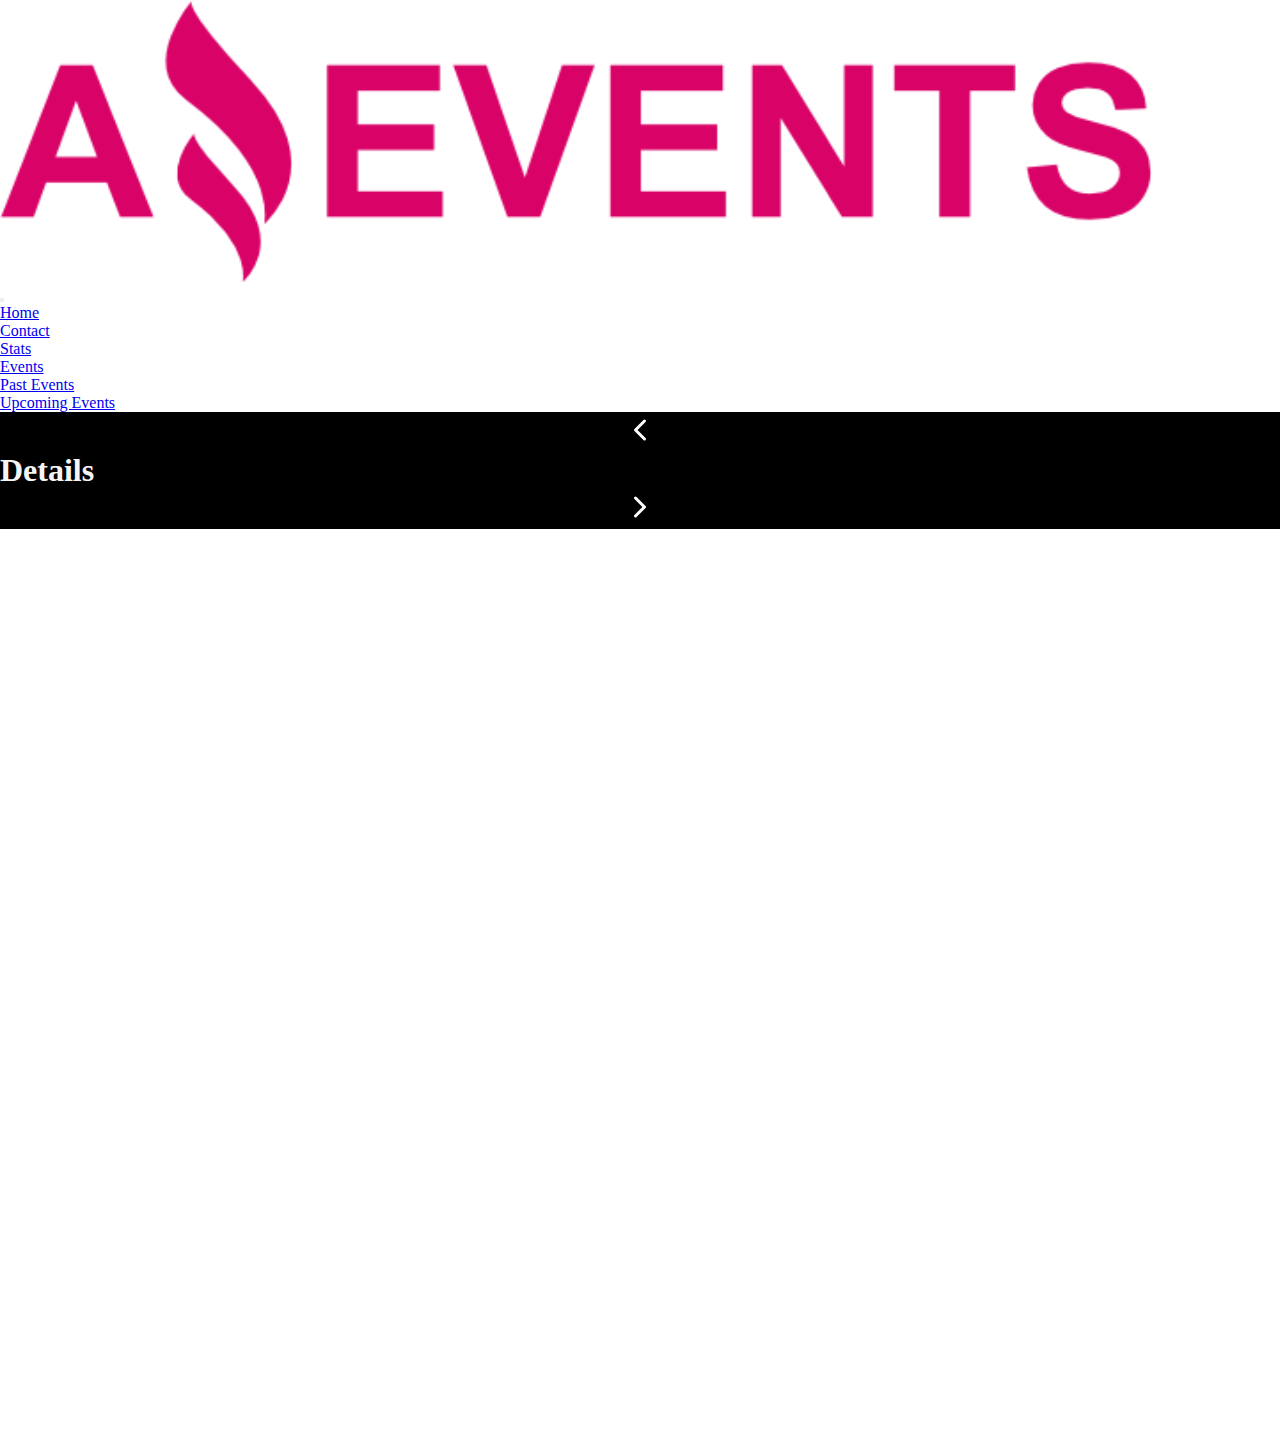
<file: detail.html>
<!DOCTYPE html>
<html lang="en">

<head>
  <meta charset="UTF-8">
  <meta http-equiv="X-UA-Compatible" content="IE=edge">
  <meta name="viewport" content="width=device-width, initial-scale=1.0">
  <link rel="stylesheet" href="./styles.css">
  <link href="https://cdn.jsdelivr.net/npm/bootstrap@5.3.0-alpha1/dist/css/bootstrap.min.css" rel="stylesheet"
    integrity="sha384-GLhlTQ8iRABdZLl6O3oVMWSktQOp6b7In1Zl3/Jr59b6EGGoI1aFkw7cmDA6j6gD" crossorigin="anonymous">
  <title>Details</title>
</head>

<body>
  <header class="row ps-1">
    <figure class="col-2 p-2 m-0 bg-black ">
      <a href="./index.html"><img src="./img/Logo_Amazing_Events.png" class="imagen ps-2 align-content-center"
          alt="logo"></a>
    </figure>
    <!-- Menu bar -->
    <nav class="navbar navbar-expand-sm bg-dark navbar-dark col-10 ">
      <div class="container-fluid ">

        <button class="navbar-toggler" type="button" data-bs-toggle="collapse" data-bs-target="#navbarToggler"
          aria-controls="navbarToggler" aria-expanded="false" aria-label="Toggle navigation">
          <span class="navbar-toggler-icon"></span>
        </button>
        <div class="collapse navbar-collapse" id="navbarToggler">
          <ul class="navbar-nav me-auto mb-2 mb-lg-0">
            <li class="nav-item">
              <a class="nav-link " aria-current="page" href="./index.html">Home</a>
            </li>
            <li class="nav-item">
              <a class="nav-link" href="./contact.html">Contact</a>
            </li>
            <li class="nav-item">
              <a class="nav-link" href="./stats.html">Stats</a>
            </li>
            <li class="nav-item dropdown">
              <a class="nav-link dropdown-toggle" href="#" role="button" data-bs-toggle="dropdown"
                aria-expanded="false">
                Events
              </a>
              <ul class="dropdown-menu w-25">
                <li><a class="dropdown-item" href="./pastEvents.html">Past Events</a></li>
                <li><a class="dropdown-item" href="./upcomingEvents.html">Upcoming Events</a></li>
              </ul>
            </li>
          </ul>
        </div>
      </div>
    </nav>
    <!-- Menu bar -->
    <!-- Menu-slide -->
    <section class="d-flex row p-0">
      <div class="flecha col-1 align-items-center">
        <a href="./index.html">
          <svg xmlns="http://www.w3.org/2000/svg" class="icon icon-tabler icon-tabler-chevron-left" width="36"
            height="36" viewBox="0 0 24 24" stroke-width="2" stroke="#ffffff" fill="none" stroke-linecap="round"
            stroke-linejoin="round">
            <path stroke="none" d="M0 0h24v24H0z" fill="none" />
            <polyline points="15 6 9 12 15 18" />
          </svg>
        </a>
      </div>
      <div class="col-10 p-0">
        <h1 class="head1 text-center">Details</h1>
      </div>
      <div class="flecha col-1 align-items-center">
        <a href="./index.html">
          <svg xmlns="http://www.w3.org/2000/svg" class="icon icon-tabler icon-tabler-chevron-right" width="36"
            height="36" viewBox="0 0 24 24" stroke-width="2" stroke="#ffffff" fill="none" stroke-linecap="round"
            stroke-linejoin="round">
            <path stroke="none" d="M0 0h24v24H0z" fill="none" />
            <polyline points="9 6 15 12 9 18" />
          </svg>
        </a>
      </div>
    </section>
    <!-- Menu-slide -->
  </header>
  <main>
     
    <div class="card" id="card_detail">
     </div> 
  </main>
  <script src="https://cdn.jsdelivr.net/npm/bootstrap@5.3.0-alpha1/dist/js/bootstrap.bundle.min.js"
    integrity="sha384-w76AqPfDkMBDXo30jS1Sgez6pr3x5MlQ1ZAGC+nuZB+EYdgRZgiwxhTBTkF7CXvN"
    crossorigin="anonymous"></script>
    <!-- <script src="./js/data.js"></script> --> 
    <script src="./js/async/asyncDetails.js"></script>
    <script src="./js/async/asyncTemplateCard.js"></script> 
</body>

</html>
</file>
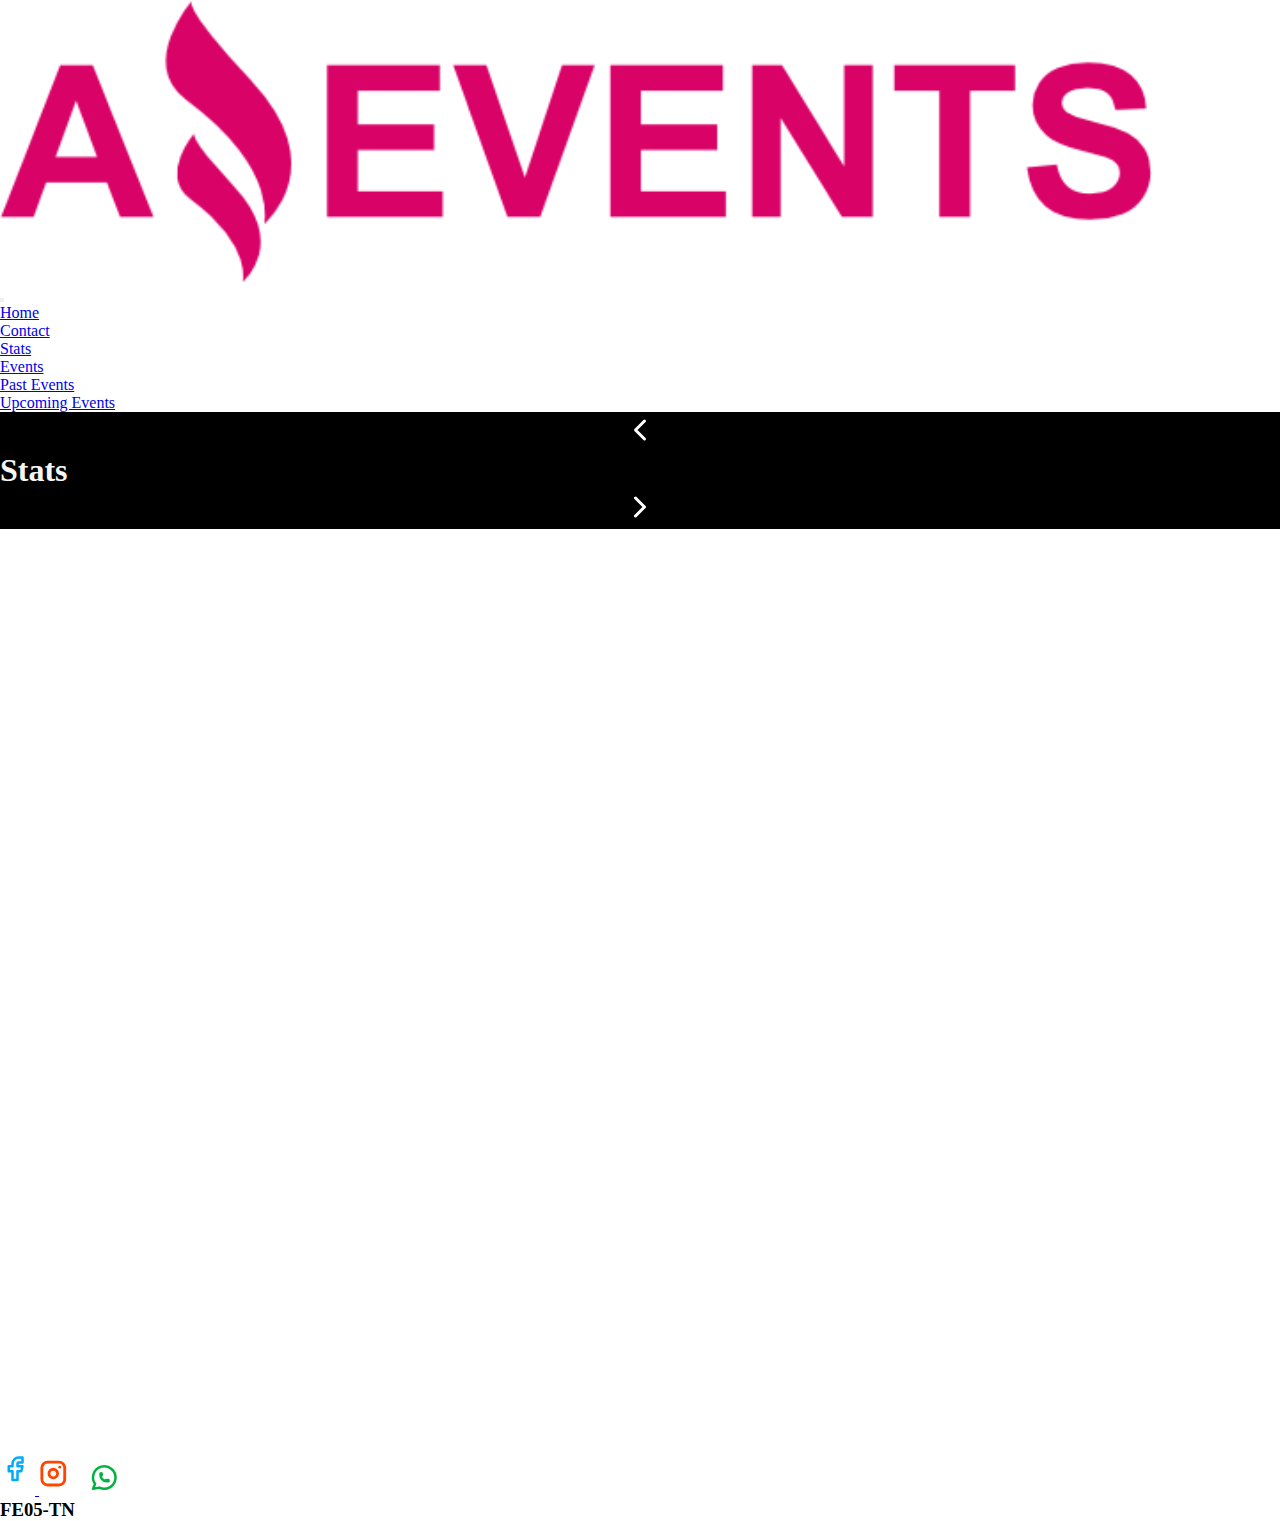
<file: stats.html>
<!DOCTYPE html>
<html lang="en">

<head>
  <meta charset="UTF-8">
  <meta http-equiv="X-UA-Compatible" content="IE=edge">
  <meta name="viewport" content="width=device-width, initial-scale=1.0">
  <link href="https://cdn.jsdelivr.net/npm/bootstrap@5.3.0-alpha1/dist/css/bootstrap.min.css" rel="stylesheet"
    integrity="sha384-GLhlTQ8iRABdZLl6O3oVMWSktQOp6b7In1Zl3/Jr59b6EGGoI1aFkw7cmDA6j6gD" crossorigin="anonymous">
  <link rel="stylesheet" href="./styles.css">
  <title>Stats</title>
</head>

<body>
  <header >
    <div class="row ps-1">
    <figure class="col-2 p-2 m-0 bg-black ">
      <a href="./index.html"><img src="./img/Logo_Amazing_Events.png" class="imagen ps-2 align-content-center"
          alt="logo"></a>
    </figure>
    <!-- Menu bar -->
    
    <nav class="navbar navbar-expand-sm bg-dark navbar-dark col-10 ">
      <div class="container-fluid ">
        <button class="navbar-toggler" type="button" data-bs-toggle="collapse" data-bs-target="#navbarToggler"
          aria-controls="navbarToggler" aria-expanded="false" aria-label="Toggle navigation">
          <span class="navbar-toggler-icon"></span>
        </button>
        <div class="collapse navbar-collapse" id="navbarToggler">
          <ul class="navbar-nav me-auto mb-2 mb-lg-0">
            <li class="nav-item">
              <a class="nav-link " aria-current="page" href="./index.html">Home</a>
            </li>
            <li class="nav-item">
              <a class="nav-link" href="./contact.html">Contact</a>
            </li>
            <li class="nav-item">
              <a class="nav-link active" href="./stats.html">Stats</a>
            </li>
            <li class="nav-item dropdown">
              <a class="nav-link dropdown-toggle" href="#" role="button" data-bs-toggle="dropdown"
                aria-expanded="false">
                Events
              </a>
              <ul class="dropdown-menu">
                <li><a class="dropdown-item" href="./pastEvents.html">Past Events</a></li>
                <li><a class="dropdown-item" href="./upcomingEvents.html">Upcoming Events</a></li>
              </ul>
            </li>
          </ul>
        </div>
      </div>
    </nav>
  </div>
    <!-- Menu bar -->
    <!-- Menu-slide -->
    <section class="d-md-flex row p-0">
      <div class="flecha col-1 align-items-center p-0">
        <a href="./contact.html">
          <svg xmlns="http://www.w3.org/2000/svg" class="icon icon-tabler icon-tabler-chevron-left" width="36"
            height="36" viewBox="0 0 24 24" stroke-width="2" stroke="#ffffff" fill="none" stroke-linecap="round"
            stroke-linejoin="round">
            <path stroke="none" d="M0 0h24v24H0z" fill="none" />
            <polyline points="15 6 9 12 15 18" />
          </svg>
        </a>
      </div>
      <div class="col-10 p-0">
        <h1 class="head1 text-center">Stats</h1>
      </div>
      <div class="flecha col-1 align-items-center p-0">
        <a href="./upcomingEvents.html">
          <svg xmlns="http://www.w3.org/2000/svg" class="icon icon-tabler icon-tabler-chevron-right" width="36"
            height="36" viewBox="0 0 24 24" stroke-width="2" stroke="#ffffff" fill="none" stroke-linecap="round"
            stroke-linejoin="round">
            <path stroke="none" d="M0 0h24v24H0z" fill="none" />
            <polyline points="9 6 15 12 9 18" />
          </svg>
        </a>
      </div>
    </section>
    <!-- Menu-slide -->
  </header>
  <main>
    <div id="table-template">
     <table class="table table-responsive table-dark table-striped" id="event_table">
          <!-- <tr class="table-dark">
            <th colspan="3">Events Statistics</th>
          </tr>
        <tbody class="table-secondary table-striped">
          <tr>
            <th>Event with the highest percentage of attendance</th>
            <th>Event with the lowest percentage of attendance</th>
            <th>Event with larger capacity</th>
          </tr>
          <tr>
            <td>0</td>
            <td>0</td>
            <td>0</td>
          </tr>
          <tr class="table-dark">
            <th colspan="3">Upcoming events statistics by category</th>
          </tr>
          <tr>
            <th>Categories</th>
            <th>Revenues</th>
            <th>Percentage of attendance</th>
          </tr>
          <tr>
            <td>0</td>
            <td>0</td>
            <td>0</td>
          </tr>
          <tr>
            <td>0</td>
            <td>0</td>
            <td>0</td>
          </tr>
          <tr class="table-dark">
            <th colspan="3">Past events statistics by category</th>
          </tr>
          <tr>
            <th>Categories</th>
            <th>Revenues</th>
            <th>Percentage of attendance</th>
          </tr>
          <tr>
            <td>0</td>
            <td>0</td>
            <td>0</td>
          </tr>
          <tr>
            <td>0</td>
            <td>0</td>
            <td>0</td>
          </tr>
        </tbody> -->
      </table>
    </div>
  </main>
  <footer>
    <nav class="navbar sticky-top bg-body-tertiary align-content-start align-items-start mb-0">
      <div class="d-flex align-items-start align-content-around ">
        <a class="navbar-brand" href="#"><svg xmlns="http://www.w3.org/2000/svg"
            class="icon icon-tabler icon-tabler-brand-facebook" width="35" height="40" viewBox="0 3 28 28"
            stroke-width="2" stroke="#00abfb" fill="none" stroke-linecap="round" stroke-linejoin="round">
            <path stroke="none" d="M0 0h24v24H0z" fill="none" />
            <path d="M7 10v4h3v7h4v-7h3l1 -4h-4v-2a1 1 0 0 1 1 -1h3v-4h-3a5 5 0 0 0 -5 5v2h-3" />
          </svg>
        </a>
        <a href="https://instagram.com/"><svg xmlns="http://www.w3.org/2000/svg"
            class="icon icon-tabler icon-tabler-brand-instagram" width="40" height="40" viewBox="2 -1 28 28"
            stroke-width="2" stroke="#ff4500" fill="none" stroke-linecap="round" stroke-linejoin="round">
            <path stroke="none" d="M0 0h24v24H0z" fill="none" />
            <rect x="4" y="4" width="16" height="16" rx="4" />
            <circle cx="12" cy="12" r="3" />
            <line x1="16.5" y1="7.5" x2="16.5" y2="7.501" />
          </svg></a>
        <a href="">
          <svg xmlns="http://www.w3.org/2000/svg" class="icon icon-tabler icon-tabler-brand-whatsapp" width="35"
            height="35" viewBox="-5 0 28 24" stroke-width="2" stroke="#00b341" fill="none" stroke-linecap="round"
            stroke-linejoin="round">
            <path stroke="none" d="M0 0h24v24H0z" fill="none" />
            <path d="M3 21l1.65 -3.8a9 9 0 1 1 3.4 2.9l-5.05 .9" />
            <path
              d="M9 10a0.5 .5 0 0 0 1 0v-1a0.5 .5 0 0 0 -1 0v1a5 5 0 0 0 5 5h1a0.5 .5 0 0 0 0 -1h-1a0.5 .5 0 0 0 0 1" />
          </svg>
        </a>
      </div>
      <div>
        <h3>FE05-TN</h3>
      </div>
    </nav>
  </footer>
  <script src="https://cdn.jsdelivr.net/npm/bootstrap@5.3.0-alpha1/dist/js/bootstrap.bundle.min.js"
    integrity="sha384-w76AqPfDkMBDXo30jS1Sgez6pr3x5MlQ1ZAGC+nuZB+EYdgRZgiwxhTBTkF7CXvN"
    crossorigin="anonymous"></script>
  <script src="./js/stats.js"></script>
 
</body>

</html>
</file>
<file: styles.css>
*{
    margin: 0;
    padding: 0;
    box-sizing: border-box;
    
}
.card:hover{
    padding: 10px;
    box-shadow:
         inset 0 -3em 3em rgba(0,0,0,0.1),
               0 0  0 2px rgb(255,255,255),
               0.3em 0.3em 1em rgba(0,0,0,0.3);
}
.card-d{
    padding: 10px;
    box-shadow:
         inset 0 -3em 3em rgba(0,0,0,0.1),
               0 0  0 2px rgb(255,255,255),
               0.3em 0.3em 1em rgba(0,0,0,0.3);
}
.card-d img{
    padding-right: 1em;
}
.head1{
    background-color: black;
    color: whitesmoke;
    margin: 0;
    padding: 0;
}
.flecha{
    font-size: 1em;
    text-align: center;
    text-decoration: none;
    background-color: black;
    margin: 0;

}
.flecha a{
    text-decoration: none;
  
}

.contact-main{
    background: linear-gradient(110deg,rgb(156, 240, 156), rgb(7, 46, 6),rgb(156, 240, 156) );
    background-size: cover;
    /* background-image: url(./img/bg-blackBlue.jpg);
    object-fit: contain;
    background-repeat: no-repeat; */
    
}
.form-check-label, .form-control{
    font-size: small;
}
form{
    border: 5px;
    border-radius: 20px;
    background-color: aliceblue;
    text-align: center;
    padding: 1em;
    font-size: large;

}
.form-contact{
    display: flex;
    justify-content: center;
    align-items: center;
    padding-top: 2em ;
}
.validador{
    display: none;
}
.table{
    font-size: small;
    width: 75%;
    margin-top: 2em;
    margin-left: auto;
    margin-right: auto;
}
.imagen{
    width: 90%;
   /*  object-fit: ver; */

}
main{
   
    min-height: 100vh;
} 
footer{
    max-width: 100%;
}

.search-var{
    background-color: rgb(140, 148, 150);
    border-radius: 1em;

}
.check_cat{
    display: flex;
    flex-wrap: wrap;
    justify-content: start;
}
.contact-input{
    display: flex;
    justify-content: end;

}
.form-check-input{
    border-radius: 3em;
   
    
}
.form-check-label{
    margin-right: 1em;
    margin-left: 1em;
}
</file>
